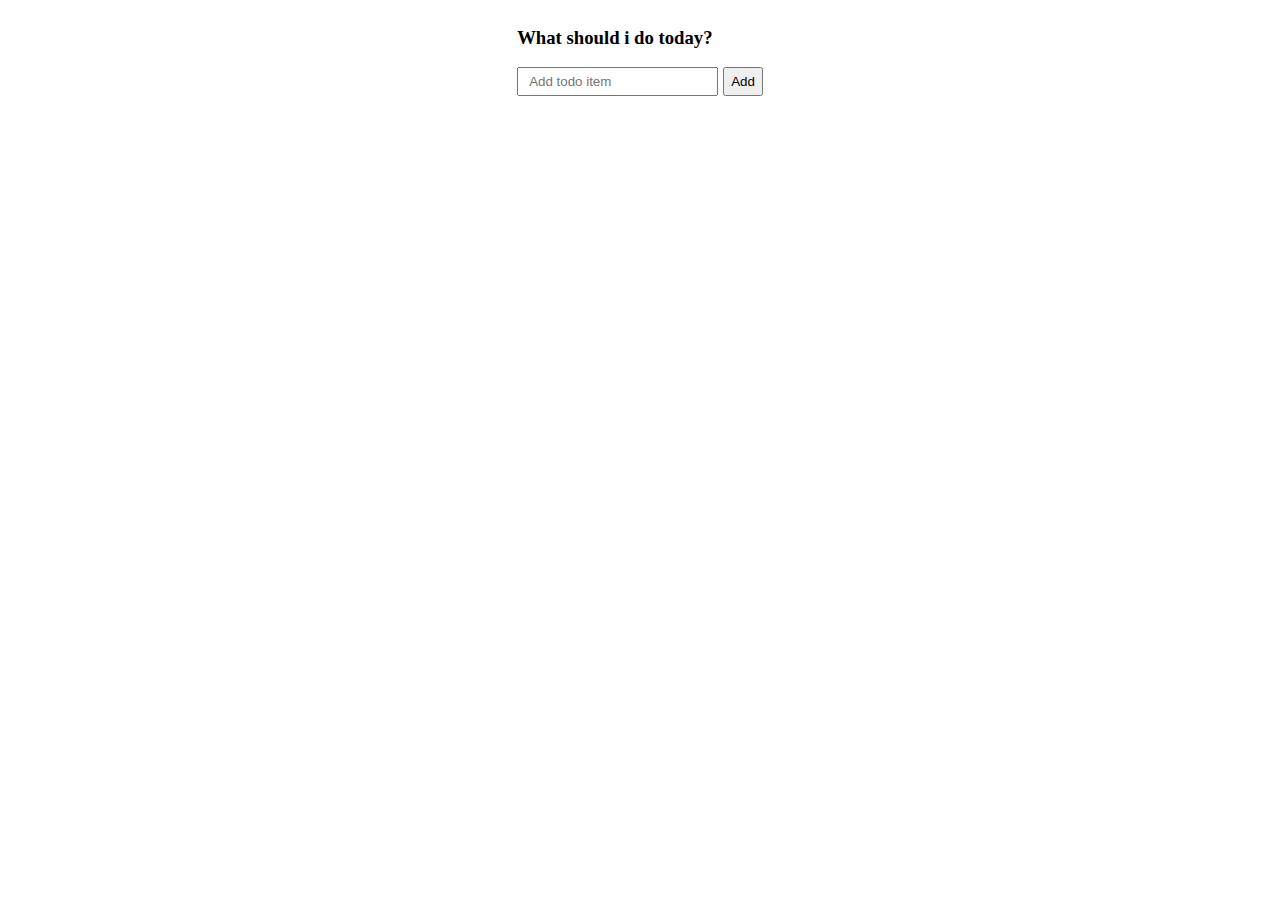
<file: JAN 27/index.html>
<!DOCTYPE html>
<html lang="en">
<head>
    <meta charset="UTF-8">
    <meta http-equiv="X-UA-Compatible" content="IE=edge">
    <meta name="viewport" content="width=device-width, initial-scale=1.0">
    <link rel="stylesheet" href="index.css"/>
    <link rel="stylesheet" href="https://cdnjs.cloudflare.com/ajax/libs/font-awesome/4.7.0/css/font-awesome.min.css">
    <title>Document</title>
</head>
<body>
    <div class="container">
        <h3>What should i do today?</h3>
        <form  class="input-form">
            <input id="todo-input" type="text" placeholder="Add todo item" />
            <button type="submit">Add</button>
        </form>
        <div id="todo-list">
            <!-- <div class="todo-item">
                <span>todo item 1</span>
                <i class="fa fa-trash-o" style="font-size:20px;color:red"></i>
            </div>
            <div class="todo-item">
                <span>todo item 2</span>
                <i class="fa fa-trash-o" style="font-size:20px;color:red"></i>
            </div>
            <div class="todo-item">
                <span>todo item 3</span>
                <i class="fa fa-trash-o" style="font-size:20px;color:red"></i>
            </div> -->
            

        </div>
        <!-- <button onclick="deleteItem('hello')" >click me</button> -->
        
    </div>
    <script src="index.js"></script>
</body>
</html>
</file>
<file: JAN 27/index.css>
* {
    box-sizing: border-box;
  }
  
  body {
    display: flex;
    justify-content: center;
    align-items: center;
  }
  
  .todo-item,
  .input-form {
    display: flex;
    justify-content: space-between;
  }
  
  .input-form input {
    padding: 5px 10px;
    margin-right: 5px;
  }
  
  .todo-item {
    margin: 10px 0;
  }
</file>
